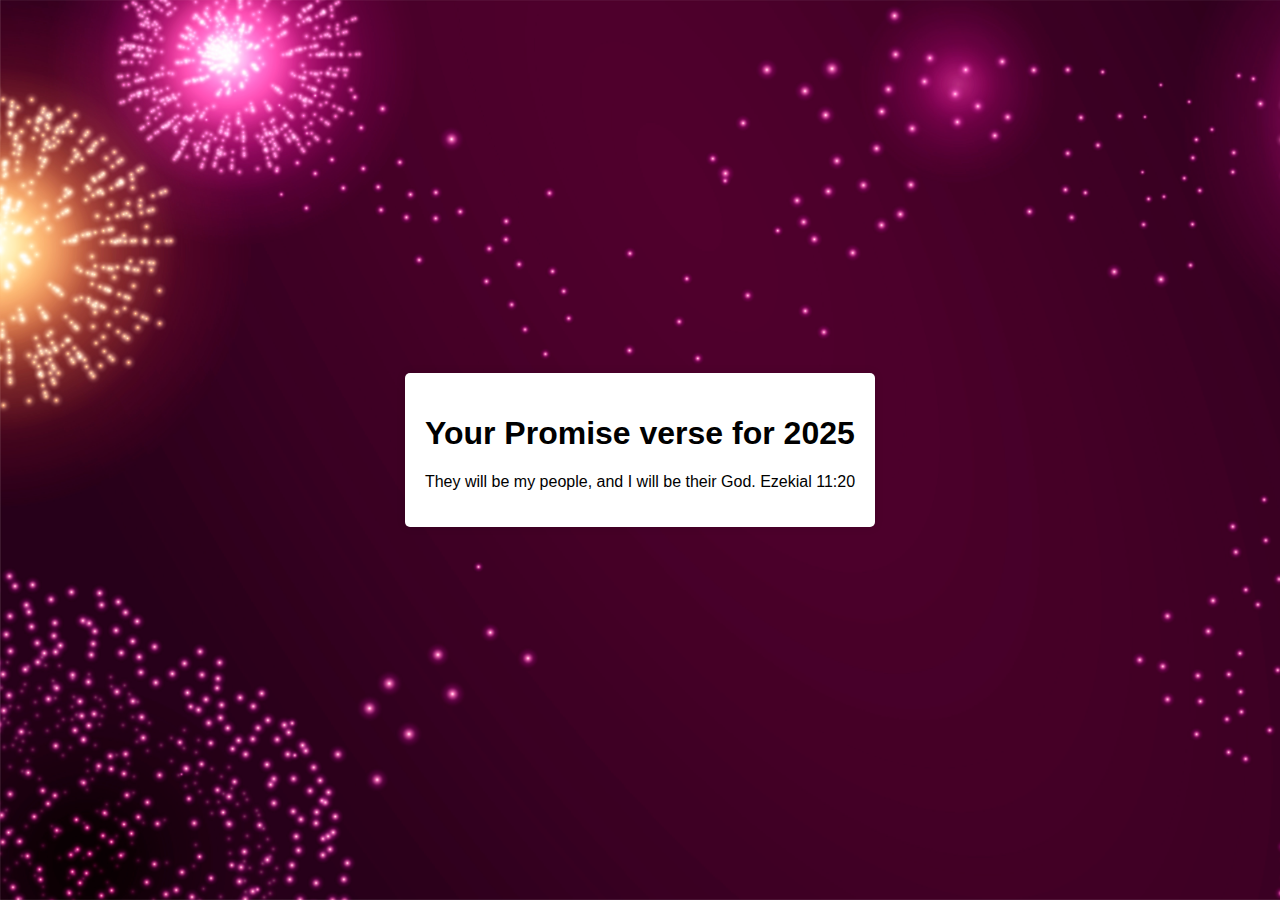
<file: english.html>
<!DOCTYPE html>
<html lang="en">
<head>
    <meta charset="UTF-8">
    <meta name="viewport" content="width=device-width, initial-scale=1.0">
    <title>Random Bible Verse</title>
    <style>
        body {
            font-family: Arial, sans-serif;
            display: flex;
            justify-content: center;
            align-items: center;
            height: 100vh;
            background-image: url("images/wishes%20poster1-01.jpg");
            background-size: cover;
            margin: 0;
        }
        .verse-container {
            background-color: #fff;
            padding: 20px;
            border-radius: 5px;
            box-shadow: 0 0 10px rgba(0, 0, 0, 0.1);
        }
    </style>
</head>
<body>

<div class="verse-container" id="verse-container">
    <h1> Your Promise verse for 2025</h1>
    <p id="verse"></p>
</div>

<script>
    const verses = [
        "I will break the yoke off their necks and will tear off their bonds; Jeremiah 30:8",
        "So do not be afraid,… do not be dismayed,...‘I will surely save you out of a distant place, your descendants from the land of their exile. Jeremiah 30:10",
        "I am with you and will save you,’ Jeremiah 30:11",
        "But I will restore you to health and heal your wounds,’ Jeremiah 30:17",
        "I will restore the fortunes of Jacob’s tents and have compassion on his dwellings; Jeremiah 30:18",
        "I will add to their numbers, and they will not be decreased; will bring them honor, and they will not be disdained. Jeremiah 30:19",
        "So you will be my people, and I will be your God.’” Jeremiah 30:22",
        "I will be the God of all the families of Israel, and they will be my people.” Jeremiah 31:1",
        "I have loved you with an everlasting love; I have drawn you with unfailing kindness. Jeremiah 31:3",
        "I will build you up again, Jeremiah 31:4",
        "I will lead them beside streams of water on a level path where they will not stumble, because I am Israel’s father, Jeremiah 31:9",
        "...will watch over his flock like a shepherd.’ Jeremiah 31:10",
        "They will be like a well-watered garden, and they will sorrow no more. Jeremiah 31:12",
        "I will turn their mourning into gladness; I will give them comfort and joy instead of sorrow. Jeremiah 31:13",
        "I will satisfy the priests with abundance, and my people will be filled with my bounty,” Jeremiah 31:14",
        "Restrain your voice from weeping and your eyes from tears, for your work will be rewarded,” Jeremiah 31:16",
        "...I have great compassion for him,” Jeremiah 31:20",
        "I will refresh the weary and satisfy the faint.” Jeremiah 31:25",
        "I will put my law in their minds and write it on their hearts. I will be their God, and they will be my people. Jeremiah 31:33",
        "they will all know me, from the least of them to the greatest,” Jeremiah 31:34",
        "Nothing is too hard for you. Jeremiah 32:17",
        "I am the Lord, the God of all mankind. Is anything too hard for me? Jeremiah 32:27",
        "I will make an everlasting covenant with them: I will never stop doing good to them, Jeremiah 32:40",
        "I will inspire them to fear me, so that they will never turn away from me. Jeremiah 32:40",
        "I will rejoice in doing them good Jeremiah 32:41",
        "I will give them all the prosperity I have promised them. Jeremiah 32:42",
        "Call to me and I will answer you and tell you great and unsearchable things you do not know.’ Jeremiah 33:3",
        "Nevertheless, I will bring health and healing to it; I will heal my people and will let them enjoy abundant peace and security. Jeremiah 33:6",
        "For I will restore their fortunes and have compassion on them.’” Jeremiah 33:26",
        "I will save you; Jeremiah 39:18",
        "I will build you up...I will plant you… Jeremiah 42:10",
        "Do not be afraid, for I am with you,” Jeremiah 46:28",
        "Because of the Lord’s great love we are not consumed, for his compassions never fail. Lamentations 3:22",
        "I will give them an undivided heart and put a new spirit in them; Ezekial 11:19",
        "I will...give them a heart of flesh. Ezekial 11:20",
        "They will be my people, and I will be their God. Ezekial 11:20",
        "I will establish an everlasting covenant with you. Ezekial 16:60",
        "I will be proved holy through you in the sight of the nations. Ezekial 20:41",
        "I am concerned for you and will look on you with favor; Ezekial 36:9",
        "...will make you prosper more than before Ezekial 36:11",
        "I will give you a new heart and put a new spirit in you; I will remove from you your heart of stone and give you a heart of flesh. Ezekial 36:26",
        "I will put my Spirit in you and move you to follow my decrees and be careful to keep my laws. Ezekial 36:27",
        "Then you will live in the land I gave your ancestors; Ezekial 36:28",
        "you will be my people, and I will be your God. Ezekial 36:28",
        "I will make a covenant of peace with them; it will be an everlasting covenant. Ezekial 37:26",
        "I will establish them and increase their numbers, and I will put my sanctuary among them forever. Ezekial 37:26",
        "My dwelling place will be with them; Ezekial 37:27",
        "As soon as you began to pray, a word went out,….for you are highly esteemed. Daniel 9:23",
        "Do not be afraid,...your words were heard, Daniel 10:12",
        "Do not be afraid, you who are highly esteemed,” “Peace! Be strong now; be strong.” Daniel 10:19",
        "I will betroth you in righteousness and justice, Hosea 2:19",
        "I will...give them a heart of flesh. Hosea 14:4",
        "You will have plenty to eat, until you are full, and you will praise the name of the Lord your God, who has worked wonders for you; Joel 2:26",
        "never again will my people be shamed. Joel 2:27",
        "Then the Lord God Almighty will be with you, just as you say he is. Amos 5:14",
        "I will bring my people Israel back from exile. Amos 9:14",
        "I will plant Israel in their own land, Amos 9:15",
        "the Lord will redeem you out of the hand of your enemies. Micah 4:10",
        "Though I have fallen, I will rise. Though I sit in darkness, the Lord will be my light. Micah 7:8",
        "The Lord is good, a refuge in times of trouble. He cares for those who trust in him, Nahum 1:7",
        "I have afflicted you,… I will afflict you no more. Nahum 1:12",
        "yet I will rejoice in the Lord, I will be joyful in God my Savior. Habakkuk 3:18",
        "he makes my feet like the feet of a deer, he enables me to tread on the heights. Habakkuk 3:19",
        "The Lord, the King of Israel, is with you; never again will you fear any harm. Zephaniah 3:15",
        "Do not fear, Zion; do not let your hands hang limp. Zephaniah 3:16",
        "The Lord your God is with you, the Mighty Warrior who saves. He will take great delight in you; Zephaniah 3:17",
        "He will take great delight in you; in his love he will no longer rebuke you, Zephaniah 3:17",
        "I will give you honor and praise among all the peoples of the earth Zephaniah 3:20",
        "From this day on I will bless you.’” Haggai 2:19",
        "I will take you, my servant … and I will make you like my signet ring, Haggai 2:23",
        "whoever touches you touches the apple of his eye Zechariah 2:8",
        "Shout and be glad, Daughter Zion. For I am coming, and I will live among you,” Zechariah 2:10",
        "Do not be afraid, but let your hands be strong.” Zechariah 8:13",
        "I will restore twice as much to you. Zechariah 9:12",
        "He gives showers of rain to all people, Zechariah 10:1",
        "I will strengthen them in the Lord and in his name they will live securely,” Zechariah 10:12",
        "You will go out and frolic like well-fed calves. Malachi 4:2",
        "Then you will trample on the wicked; they will be ashes under the soles of your feet Malachi 4:3",
        "They will be mine,” “In the day when I make up my treasured possession. Malachi 3:17"
    ];

    window.onload = function() {
        const verseContainer = document.getElementById('verse');
        const randomVerse = verses[Math.floor(Math.random() * verses.length)];
        verseContainer.textContent = randomVerse;
    };
</script>

</body>
</html>
</file>
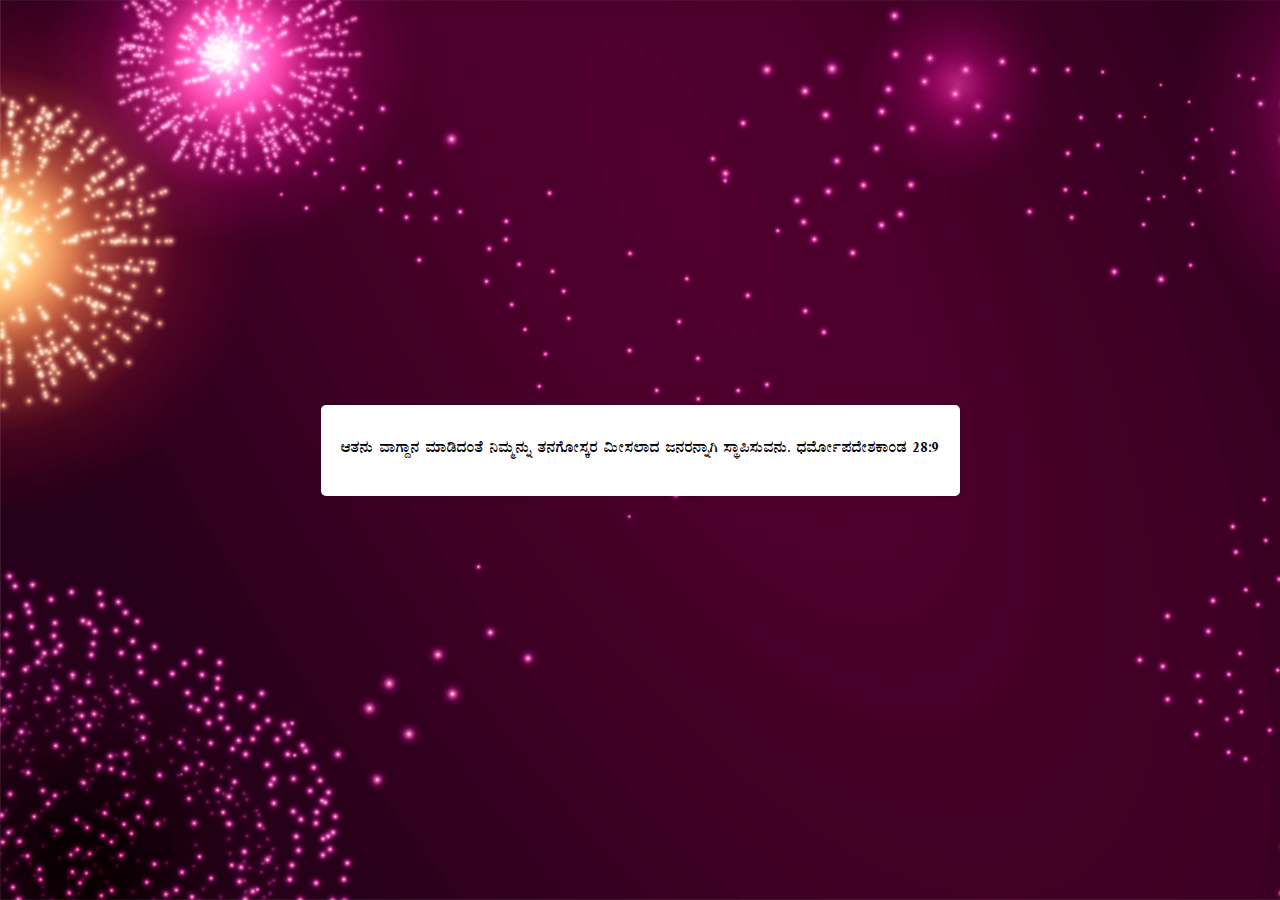
<file: kannada.html>
<!DOCTYPE html>
<html lang="en">
<head>
    <meta charset="UTF-8">
    <meta name="viewport" content="width=device-width, initial-scale=1.0">
    <link rel="stylesheet" href="style.css">
    <title>Random Bible Verse</title>
    <style>
        body {
            font-family: NudiBold, sans-serif;
            display: flex;
            justify-content: center;
            align-items: center;
            height: 100vh;
            background-image: url("images/wishes%20poster1-01.jpg");
            background-size: cover;
            margin: 0;
        }
        .verse-container {
            background-color: #fff;
            padding: 20px;
            border-radius: 5px;
            box-shadow: 0 0 10px rgba(0, 0, 0, 0.1);
        }
    </style>
</head>
<body>

<div class="verse-container" id="verse-container">
    <p id="verse"></p>
</div>

<script>
    const verses = [
        "£Á£ÀÄ ¤£Àß£ÀÄß zÉÆqÀØ d£ÁAUÀªÁUÀÄªÀAvÉªÀiÁr D²ÃªÀð¢¹ ¤£Àß ºÉ¸ÀgÀ£ÀÄß ¥ÀæSÁåwUÉ vÀgÀÄªÉ£ÀÄ. 	D¢PÁAqÀ 12:2",	
"¤Ã£ÀÄ D²ÃªÁðzÀ¤¢üAiÀiÁUÀÄ«. 	D¢PÁAqÀ 12:2",	
"¤£Àß£ÀÄß ºÀgÀ¸ÀÄªÀªÀgÀ£ÀÄß ºÀgÀ¸ÀÄªÉ£ÀÄ; ..... 	D¢PÁAqÀ 12:3	",
"¤£Àß ªÀÄÆ®PÀ ¨sÀÆ¯ÉÆÃPÀzÀ J¯Áè PÀÄ®zÀªÀjUÀÆ D²ÃªÁðzÀªÀÅAmÁUÀÄªÀzÀÄ. 	D¢PÁAqÀ 12:3 	",
"£Á£ÀÄ F zÉÃ±ÀªÀ£ÀÄß ¤£Àß ¸ÀAvÁ£ÀPÉÌ PÉÆqÀÄªÉ£ÀÄ ....... 	D¢PÁAqÀ 12:7	",
"¤Ã£ÀÄ £ÉÆÃqÀÄªÀ F zÉÃ±ÀªÀ£Éß¯Áè ¤£ÀUÀÆ ¤£Àß ¸ÀAvÀwUÀÆ ±Á±ÀévÀªÁV PÉÆqÀÄªÉ£ÀÄ. 	D¢PÁAqÀ 13:15	",
"¤£Àß ¸ÀAvÁ£ÀzÀªÀgÀ£ÀÄß ¨sÀÆ«ÄAiÀÄ zsÀÆ½£ÀµÀÄÖ C¸ÀARåªÁV ªÀiÁqÀÄªÉ£ÀÄ. 	D¢PÁAqÀ 13:16	",
"¨sÀAiÀÄ¥ÀqÀ¨ÉÃqÀ, £Á£ÀÄ ¤£ÀUÉ UÀÄgÁtÂAiÀiÁVzÉÝÃ£É; ¤£ÀUÉÆÃ¸ÀÌgÀ CvÀå¢üPÀ §ºÀÄªÀiÁ£ÀªÀÅ ElÖzÉ ..... 	D¢PÁAqÀ 15:1",	
"¤£ÀUÉ §ºÀÄ ¸ÀAvÁ£ÀªÁUÀ ªÀiÁqÀÄªÉ£ÀÄ; 	D¢PÁAqÀ 16:10	",
"CvÀå¢üPÀªÁzÀ ¸ÀAvÀwAiÀÄ£ÀÄß PÉÆqÀÄªÉ£ÀÄ. 	D¢PÁAqÀ 17:2	",
"£Á£ÀÄ ¤£Àß£ÀÄß D²ÃªÀð¢¸ÉÃ D²ÃªÀð¢¸ÀÄªÉ£ÀÄ. 	D¢PÁAqÀ 22:16	",
"¤£Àß ¸ÀAvÀwAiÀÄ£ÀÄß ºÉaÑ¸ÉÃ ºÉaÑ¸ÀÄªÉ£ÀÄ; 	C¢PÁAqÀ 22:17	",
"¨sÀÆ«ÄAiÀÄ J¯Áè d£ÁAUÀUÀ½UÀÆ ¤£Àß ¸ÀAvÀwAiÀÄ ªÀÄÆ®PÀ D²ÃªÁðzÀªÀÅAmÁUÀÄªÀzÀÄ. 	D¢PÁAqÀ 22:18	",
"£Á£ÀÄ ¤£Àß §½AiÀÄ°èzÀÄÝ ¤£Àß£ÀÄß C©üªÀÈzÀ¢ü¥Àr¹ ¤£ÀUÀÆ ¤£Àß ¸ÀAvÀwAiÀÄªÀjUÀÆ F ¥ÀæzÉÃ±ÀUÀ¼À£Éß¯Áè PÉÆqÀÄªÉ£ÀÄ. 	D¢PÁAqÀ 26:3",	
"¤£Àß ¸ÀAvÀwAiÀÄªÀgÀ£ÀÄß DPÁ±ÀzÀ°ègÀÄªÀ £ÀPÀvÀæUÀ¼ÀµÁÖV ªÀiÁr CªÀjUÉ F ¥ÀæzÉÃ±ÀUÀ¼À£Éß¯Áè PÉÆqÀÄªÉ£ÀÄ. 	D¢PÁAqÀ 26:5	",
"¨sÀÆ«ÄAiÀÄ J¯Áè d£ÁAUÀUÀ½UÀÆ ¤£Àß ¸ÀAvÀwAiÀÄ ªÀÄÆ®PÀ D²ÃªÁðzÀªÀÅAmÁUÀÄªÀzÀÄ. 	D¢PÁAqÀ 26:5	",
"¤Ã£ÀÄ ¨sÀAiÀÄ¥ÀqÀ¨ÉÃqÀ; £Á£ÀÄ ¤£Àß §½AiÀÄ°èzÉÝÃ£É; ........... ¤£Àß£ÀÄß D²ÃªÀð¢¹ ¤£Àß ¸ÀAvÀwAiÀÄ£ÀÄß ºÉaÑ¸ÀÄªÉ£ÀÄ. 	D¢PÁAqÀ 26:24	",
"ÉÃªÀgÀÄ ¤£ÀUÉ DPÁ±ÀzÀ ªÀÄAd£ÀÆß ¸ÁgÀªÀÅ¼Àî ¨sÀÆ«ÄAiÀÄ£ÀÆß PÉÆlÄÖ zÀªÀ¸ÀzsÁ£ÀåUÀ¼À£ÀÆß zÁæPÁëgÀ¸ÀªÀ£ÀÆß ºÉÃgÀ¼ÀªÁV C£ÀÄUÀæ»¸À°. 	D¢PÁAqÀ 27:28	",
"ÁgÀªÀÅ¼Àî ¨sÀÆ«ÄAiÀÄÆ ªÉÄÃ°¤AzÀ ©Ã¼ÀÄªÀ DPÁ±ÀzÀ ªÀÄAdÆ EgÀÄªÀ ¸ÀÜ¼ÀzÀ°è ¤£Àß ¤ªÁ¸À«gÀÄªÀzÀÄ. 	D¢PÁAqÀ 27:39	",
"¤£Àß ¸ÀAvÀwAiÀÄÄ ¨sÀÆ«ÄAiÀÄ zsÀÆ½£ÀAvÉ C¸ÀARåªÁUÀÄªÀzÀÄ; 	D¢PÁAqÀ 28:14	",
"¤Ã£ÀÄ ¥ÀÆªÀð¥À²ÑªÀÄzÀQëuÉÆÃvÀÛgÀ ¢PÀÄÌUÀ½UÉ ºÀgÀrPÉÆ¼ÀÄî«. 	D¢PÁAqÀ 28:14	",
"¤£Àß ªÀÄÆ®PÀªÀÇ ¤£Àß ¸ÀAvÀwAiÀÄ ªÀÄÆ®PÀªÀÇ ¨sÀÆ«ÄAiÀÄ J¯Áè PÀÄ®zÀªÀjUÀÆ D²ÃªÁðzÀªÀÅAmÁUÀÄªÀzÀÄ.	 D¢PÁAqÀ 28:14 ",	
"£Á£ÀÄ ¤£Àß ¸ÀAUÀqÀ EzÀÄÝ ¤Ã£ÀÄ ºÉÆÃUÀÄªÀ J¯Áè ¸ÀÜ¼ÀUÀ¼À°è ¤£Àß£ÀÄß PÁ¥Ár wjV F zÉÃ±ÀPÉÌ §gÀªÀiÁqÀÄvÉÛÃ£É. 	D¢PÁAqÀ 28:15	",
"£Á£ÀÄ ¤£ÀUÉ ºÉÃ½zÀÝ£Éß¯Áè £ÉgÀªÉÃj¹zÀ ºÉÆgÀvÀÄ ©qÀÄªÀ¢®è... 	D¢PÁAqÀ 28:15	",
"zÉÃªÀgÀÄ £À£ÀVzÀÝ CªÀªÀiÁ£ÀªÀ£ÀÄß ¥ÀjºÀj¹zÁÝ£É. 	D¢PÁAqÀ 30:23	",
"£Á£ÀÄ ¤£ÉÆßA¢UÉ EgÀÄªÉ£ÀÄ. 	D¢PÁAqÀ 31:3	",
"£Á£ÀÄ ¸ÀªÀð±ÀPÀÛ£ÁzÀ zÉÃªÀgÀÄ. ¤Ã£ÀÄ §ºÀÄ ¸ÀAvÁ£ÀªÀÅ¼ÀîªÀ£ÁV ºÉZÀÄÑ. 	D¢PÁAqÀ 35:11	",
"¤¤ßAzÀ d£ÁAUÀªÀÅAmÁUÀÄªÀzÀÄ; C£ÉÃPÀ d£ÁAUÀUÀ¼ÀÆ CgÀ¸ÀgÀÆ ¤¤ßAzÀ ºÀÄlÄÖªÀgÀÄ.	 D¢PÁAqÀ 35:11	",
"zÉÃªÀgÀ zÀAiÉÄ ¤£Àß ªÉÄÃ°gÀ°. 	D¢PÁAqÀ 43:29	",
"¤¤ßAzÀ ªÀÄºÁd£ÁAUÀªÀÅAmÁUÀÄªÀAvÉ ªÀiÁqÀÄªÉ£ÀÄ. 	D¢PÁAqÀ 46:3	",
"¤£Àß PÉÊ ¤£Àß ±ÀvÀÄæUÀ¼À PÀÄwÛUÉAiÀÄ ªÉÄÃ°gÀÄªÀzÀÄ; 	D¢PÁAqÀ 49:8	",
"sÀAiÀÄ¥ÀqÀ¨ÉÃrj; £Á£ÀÄ ¤ªÀÄä£ÀÆß  ¤ªÀÄUÉ ¸ÉÃjzÀªÀgÉ®ègÀ£ÀÆß ¥ÉÆÃ¶¸ÀÄªÉ£ÀÄ. 	D¢PÁAqÀ 50:21	",
"£Á£ÉÃ ¤£Àß ¸ÀAUÀqÀ EgÀÄªÉ£ÀÄ. 	«ªÉÆÃZÀ£ÀPÁAqÀ 3:12	",
"£Á£ÀÄ ¤£Àß ¨Á¬ÄUÉ ¸ÀºÁAiÀÄªÁVzÀÄÝ ¤Ã£ÀÄ ªÀiÁvÁqÀ¨ÉÃPÁzÀzÀÝ£ÀÄß ¨ÉÆÃ¢ü¸ÀÄªÉ£ÀÄ 	«ªÉÆÃZÀ£ÀPÁAqÀ 4:12	",
"¤ÃªÀÅ CAd¨ÉÃrj; ¸ÀÄªÀÄä£É ¤AvÀÄPÉÆArzÀÄÝ AiÉÄºÉÆÃªÀ£ÀÄ F ºÉÆvÀÄÛ ¤ªÀÄä£ÀÄß gÀQë¸ÀÄªÀ jÃwAiÀÄ£ÀÄß £ÉÆÃrj. 	«ªÉÆÃZÀ£ÀPÁAqÀ 14:13	",
"AiÉÄºÉÆÃªÀ£ÉÃ ¤ªÀÄUÁV AiÀÄÄzÀÞªÀiÁqÀÄªÀ£ÀÄ; ¤ÃªÀAvÀÆ ¸ÀÄªÀÄä£ÉÃ Ejæ. 	«ªÉÆÃZÀ£ÀPÁAqÀ 14:14	",
"£Á£ÀÄ LUÀÄ¥ÀÛöåjUÉ GAlÄªÀiÁrzÀ ªÁå¢üUÀ¼À°è MAzÀ£ÀÆß ¤ªÀÄUÉ §gÀUÉÆr¸ÀÄªÀ¢®è. 	«ªÉÆÃZÀ£ÀPÁAqÀ 15:26 	",
"AiÉÄºÉÆÃªÀ£ÉA§ £Á£ÉÃ ¤ªÀÄUÉ DgÉÆÃUÀåzÁAiÀÄPÀ£ÀÄ. 	«ªÉÆÃZÀ£ÀPÁAqÀ 15:26	",
"¤ÃªÀÅ J¯Áè d£ÁAUÀUÀ¼À°è £À£ÀUÉ ¸ÀéQÃAiÀÄ d£ÀgÁUÀÄ«j; 	«ªÉÆÃZÀ£ÀPÁAqÀ 19:5	",
"¤ÃªÀÅ £À£ÀUÉ AiÀiÁdPÀ gÁdåªÀÇ ¥Àj±ÀÄzÀÞ d£ÀªÀÇ DVgÀÄ«j. 	«ªÉÆÃZÀ£ÀPÁAqÀ 19:6 	",
"£À£Àß ºÉ¸ÀgÀ£ÀÄß ¤ªÀÄä £É£À¦UÉ §gÀªÀiÁqÀÄªÀ J¯Áè ¸ÀÜ¼ÀUÀ¼À°èAiÀÄÆ ¤ªÀÄä §½UÉ §AzÀÄ ¤ªÀÄä£ÀÄß D²ÃªÀð¢¸ÀÄªÉ£ÀÄ. 	«ªÉÆÃZÀ£ÀPÁAqÀ 20:24	",
"£Á£ÀÄ ¤ªÀÄä ±ÀvÀÄæUÀ½UÉ ±ÀvÀÄæªÁVAiÀÄÆ ¤ªÀÄä£ÀÄß ¦Ãr¸ÀÄªÀªÀgÀ£ÀÄß ¦Ãr¸ÀÄªÀªÀ£ÁVAiÀÄÆ EgÀÄªÉ£ÀÄ. 	«ªÉÆÃZÀ£ÀPÁAqÀ 23:22 ",	
"DvÀ£ÀÄ ¤ªÀÄä C£Àß¥Á£ÀUÀ¼À£ÀÄß D²ÃªÀð¢¸ÀÄªÀ£ÀÄ. 	«ªÉÆÃZÀ£ÀPÁAqÀ 23:25	",
"¤ªÉÆä¼ÀUÉ AiÀiÁªÀ ªÁå¢üAiÀÄÆ GAmÁUÀzÀAvÉ ªÀiÁqÀÄªÉ£ÀÄ; 	«ªÉÆÃZÀ£ÀPÁAqÀ 23:25	",
"¤ªÀÄUÉ ¸ÀA¥ÀÆtðªÁzÀ DAiÀÄÄ¸Àì£ÀÄß PÉÆqÀÄªÉ£ÀÄ. 	«ªÉÆÃZÀ£ÀPÁAqÀ 23:26	",
"¤ªÀÄä£ÀÄß «gÉÆÃ¢ü¸ÀÄªÀªÀgÀ£ÀÄß NrºÉÆÃUÀÄªÀAvÉ ªÀiÁqÀÄªÉ£ÀÄ. 	«ªÉÆÃZÀ£ÀPÁAqÀ 23:27	",
"£À£Àß zÀÆvÀ£ÀÄ ¤£Àß ªÀÄÄAzÀÄUÀqÉAiÀÄ°è £ÀqÉAiÀÄÄªÀ£ÀÄ. 	«ªÉÆÃZÀ£ÀPÁAqÀ 32:34	",
"¤£Àß ºÉ¸ÀgÀ£ÀÄß UÉÆvÀÄÛªÀiÁrzÉÝÃ£É........ 	«ªÉÆÃZÀ£ÀPÁAqÀ 33:12	",
"£Á£ÉÃ ¤ªÀÄä eÉÆvÉAiÀÄ°è §AzÀÄ ¤ªÀÄUÉ «±ÁæAwAiÀÄ£ÀÄß GAlÄªÀiÁqÀÄªÉ£ÀÄ. 	«ªÉÆÃZÀ£ÀPÁAqÀ 33:14	",
"¤£ÀUÉ £À£Àß C£ÀÄUÀæºÀ zÉÆgÀQzÀÝjAzÀ®Æ £Á£ÀÄ ¤£Àß ºÉ¸ÀgÀ£ÀÄß UÉÆvÀÄÛªÀiÁrzÀÝjAzÀ®Æ ¤£ÀUÉÆÃ¸ÀÌgÀ F PÁAiÀÄðªÀ£ÀÄß ªÀiÁqÀÄªÉ£ÀÄ. 	«ªÉÆÃZÀ£ÀPÁAqÀ 33:17	",
"J°èAiÀÄÆ AiÀiÁªÀ d£ÁAUÀzÀ°èAiÀiÁzÀgÀÆ £ÀqÉAiÀÄzÀAxÀ ªÀÄºÀvÁÌAiÀÄðUÀ¼À£ÀÄß ¤£Àß d£ÀgÉ®ègÀÄ £ÉÆÃqÀÄªÀAvÉ £ÀqÉ¸ÀÄªÉ£ÀÄ. 	«ªÉÆÃZÀ£ÀPÁAqÀ 34:10	",
"¤ªÀÄä ¸ÀÄvÀÛ ªÀÄÄvÀÛ°gÀÄªÀ J¯Áè d£ÀgÀÆ AiÉÄºÉÆÃªÀ£ÀÄ ªÀiÁqÀÄªÀ ªÀÄºÀvÁÌAiÀÄðªÀ£ÀÄß £ÉÆÃqÀÄªÀgÀÄ. 	«ªÉÆÃZÀ£ÀPÁAqÀ 34:10	",
"£Á£ÀÄ ¤ªÀÄä «µÀAiÀÄzÀ°è ªÀiÁqÀ¨ÉÃPÉA¢gÀÄªÀzÀÄ ¨sÀAiÀÄAPÀgÀªÁzÀzÀÄÝ. 	«ªÉÆÃZÀ£ÀPÁAqÀ 34:10	",
"¤ªÀÄä zÉÃ±ÀªÀ£ÀÄß «¸ÀÛj¸ÀÄªÉ£ÀÄ. 	«ªÉÆÃZÀ£ÀPÁAqÀ 34:24	",
"¤ÃªÀÅ ....... ¤¨sÀðAiÀÄªÁV ªÁ¸ÀªÁVgÀÄ«j; 	AiÀiÁdPÀPÁAqÀ 25:18	",
"¤ÃªÀÅ ¸ÀªÀÄÈ¢ÞAiÀiÁV Hl ªÀiÁqÀÄ«j. ¤ªÀÄä zÉÃ±ÀzÀ°è ¤¨sÀðAiÀÄªÁV ªÁ¸À ªÀiÁqÀÄ«j; 	AiÀiÁdPÀPÁAqÀ 26:5	",
"¤ªÀÄä zÉÃ±ÀzÀ°è ¤ªÀÄUÉ ¸ÀÄPÉëÃªÀÄªÀ£ÀÄß C£ÀÄUÀæ»¸ÀÄªÉ£ÀÄ; 	AiÀiÁdPÀPÁAqÀ 26:6	",
"¤ÃªÀÅ ¤ªÀÄä ªÉÊjUÀ¼À£ÀÄß Nr¸ÀÄ«j, CªÀgÀ£ÀÄß PÀwÛ¬ÄAzÀ ¸ÀAºÀj¸ÀÄ«j; 	AiÀiÁdPÀPÁAqÀ 26:7	",
"£Á£ÀÄ ¤ªÀÄä ªÉÄÃ¯É PÀmÁPÀë«lÄÖ §ºÀÄ¸ÀAvÁ£ÀªÀ£ÀÄß PÉÆlÄÖ ºÉaÑ¹ ¤ªÀÄUÉ ªÀiÁrzÀ ªÁUÁÝ£ÀªÀ£ÀÄß £ÉgÀªÉÃj¸ÀÄªÉ£ÀÄ. 	AiÀiÁdPÀPÁAqÀ 26:9	",
"£Á£ÀÄ ¤ªÀÄä £ÀqÀÄªÉ ¤ªÁ¸ÀªÀiÁqÀÄªÉ£ÀÄ; ¤ªÀÄä£ÀÄß vÀ½î©qÀÄªÀ¢®è; 	AiÀiÁdPÀPÁAqÀ 26:11	",
"¤ªÀÄä £ÀqÀÄªÉ wgÀÄUÁqÀÄvÁÛ ¤ªÀÄUÉ zÉÃªÀgÁVgÀÄªÉ£ÀÄ; ¤ÃªÀÅ £À£ÀUÉ ¥ÀæeÉAiÀiÁVgÀÄ«j. 	AiÀiÁdPÀPÁAqÀ 26:12	",
"£Á£ÉÃ ¤£ÀUÉ ¥Á¯ÁVAiÀÄÆ ¸Áé¸ÀÛöåªÁVAiÀÄÆ EzÉÝÃ£É.	 CgÀtåPÁAqÀ 18:20	",
"PÀ¼ÀªÀ¼À¥ÀqÀ¨ÉÃrj, CªÀjUÉ ¨sÀAiÀÄ¥ÀqÀ¨ÉÃrj. 	zsÀªÉÆÃð¥ÀzÉÃ±ÀPÁAqÀ 1:29	",
"¤ªÀÄä zÉÃªÀgÁzÀ AiÉÄºÉÆÃªÀ£ÀÄ vÁ£ÉÃ ¤ªÀÄä PÀqÉAiÀÄªÀ£ÁV AiÀÄÄzÀÞªÀiÁqÀÄªÀ£ÀÄ. 	zsÀªÉÆÃð¥ÀzÉÃ±ÀPÁAqÀ 3:22	",
"¤ÃªÀÅ ¸ÀA¥ÀÆtð ºÀÈzÀAiÀÄ¢AzÀ®Æ ªÀÄ£À¹ì¤AzÀ®Æ ¤ªÀÄä zÉÃªÀgÁzÀ  AiÉÄºÉÆÃªÀ£À£ÀÄß ºÀÄqÀÄQzÀgÉ DvÀ£ÀÄ ¤ªÀÄUÉ ¹PÀÄÌªÀ£ÀÄ. 	zsÀªÉÆÃð¥ÀzÉÃ±ÀPÁAqÀ 4:29	",
"¤ªÀÄä zÉÃªÀgÁzÀ AiÉÄºÉÆÃªÀ£ÀÄ PÀ¤PÀgÀªÀÅ¼Àî zÉÃªÀgÁzÀzÀjAzÀ DvÀ£ÀÄ ¤ªÀÄä£ÀÄß C®PÀëöåªÀiÁqÀÄªÀ¢®è, £Á±À£ÀPÉÌ  ©qÀÄªÀ¢®è; 	zsÀªÉÆÃð¥ÀzÉÃ±ÀPÁAqÀ 4:31	",
"¤ÃªÀÅ ¤ªÀÄä zÉÃªÀgÁzÀ AiÉÄºÉÆÃªÀ£À£ÀÄß ¥ÀÆtðºÀÈzÀAiÀÄ¢AzÀ®Æ ¥ÀÆtð¥Áæt¢AzÀ®Æ ¥ÀÆtð±ÀQÛ¬ÄAzÀ®Æ ¦æÃw¸À¨ÉÃPÀÄ. 	zsÀªÉÆÃð¥ÀzÉÃ±ÀPÁAqÀ 6:5	",
"¤ÃªÀÅ J¯Áè d£ÀUÀ½VAvÀ®Æ ºÉZÁÑV zÉÃªÀgÀ C£ÀÄUÀæºÀªÀ£ÀÄß ºÉÆA¢zÀªÀgÁVgÀÄ«. 	zsÀªÉÆÃð¥ÀzÉÃ±ÀPÁAqÀ 7:14	",
"¤ªÀÄä°è AiÀiÁªÀ ªÁå¢üAiÀÄÆ GAmÁUÀzÀAvÉ AiÉÄºÉÆÃªÀ£ÀÄ ªÀiÁqÀÄªÀ£ÀÄ. 	zsÀªÉÆÃð¥ÀzÉÃ±ÀPÁAqÀ 7:15	",
"¤ªÀÄä zÉÃªÀgÁzÀ AiÉÄºÉÆÃªÀ£ÀÄ ¤ªÀÄä ªÀÄzsÀåzÀ°èzÁÝ£É; DvÀ£ÀÄ ¨sÀAiÀÄAPÀgÀ£ÁzÀ ªÀÄºÁ zÉÃªÀgÀÄ. 	zsÀªÉÆÃð¥ÀzÉÃ±ÀPÁAqÀ 7:21	",
"¤ªÀÄä zÉÃªÀgÁzÀ AiÉÄºÉÆÃªÀ£ÀÄ ªÁUÁÝ£À ªÀiÁrzÀAvÉ ¤ªÀÄä£ÀÄß C©üªÀÈ¢Þ¥Àr¸ÀÄªÀ£ÀÄ. ¤ÃªÀÅ C£ÉÃPÀ d£ÀUÀ½UÉ ¸Á® PÉÆqÀÄ«gÉÃ ºÉÆgÀvÀÄ CªÀjAzÀ ¸Á®vÉUÉzÀÄ PÉÆ¼ÀÄîªÀ¢®è; 	zsÀªÉÆÃð¥ÀzÉÃ±ÀPÁAqÀ 15:6	",
"C£ÉÃPÀ d£ÁAUÀUÀ¼À ªÉÄÃ¯É zÉÆgÉvÀ£À ªÀiÁqÀÄ«gÉÃ ºÉÆgÀvÀÄ CªÀgÀÄ ¤ªÀÄä ªÉÄÃ¯É zÉÆgÉvÀ£ÀªÀiÁqÀÄªÀ¢®è. 	zsÀªÉÆÃð¥ÀzÉÃ±ÀPÁAqÀ  15:6	",
"¤ªÀÄä zÉÃªÀgÁzÀ AiÉÄºÉÆÃªÀ£ÀÄ ¤ªÀÄä J¯Áè PÉ®¸ÀUÀ¼À°èAiÀÄÆ ¥ÀæAiÀÄvÀßUÀ¼À°èAiÀÄÆ ¤ªÀÄä£ÀÄß C©üªÀÈ¢Þ ¥Àr¸ÀÄªÀ£ÀÄ. 	zsÀªÉÆÃð¥ÀzÉÃ±ÀPÁAqÀ 15:10	",
"¤ªÀÄä zÉÃªÀgÁzÀ AiÉÄºÉÆÃªÀ£ÀÄ ¤ªÀÄä J¯Áè ¥ÀæAiÀÄvÀßUÀ¼À£ÀÄß ¸À¥sÀ®UÉÆ½¸ÀÄªÀ£ÀÄ. 	zsÀªÉÆÃð¥ÀzÉÃ±ÀPÁAqÀ 15:18	",
"DvÀ£ÀÄ ¨sÀÆ«ÄAiÀÄ ªÉÄÃ°gÀÄªÀ J¯Áè d£ÁAUÀUÀ½VAvÀ®Æ ¤ªÀÄä£ÀÄß G£ÀßvÀ¸ÀÜwUÉ vÀgÀÄªÀ£ÀÄ. 	zsÀªÉÆÃð¥ÀzÉÃ±ÀPÁAqÀ 28:1	",
"¤ªÀÄUÉ HgÀ°èAiÀÄÆ CqÀ«AiÀÄ°èAiÀÄÆ ±ÀÄ¨sÀªÀÅAmÁUÀÄªÀzÀÄ. 	zsÀªÉÆÃð¥ÀzÉÃ±ÀPÁAqÀ 28:3	",
"¤ªÀÄä ¥ÀÄnÖUÀ½UÀÆ PÉÆt«UÀ½UÀÆ ±ÀÄ¨sÀªÀÅAmÁUÀÄªÀzÀÄ. 	zsÀªÉÆÃð¥ÀzÉÃ±ÀPÁAqÀ 28:5	",
"¤ÃªÀÅ PÉ®¸ÀPÉÌ ºÉÆÃUÀÄªÁUÀ®Æ §gÀÄªÁUÀ®Æ ±ÀÄ¨sÀªÀÅAmÁUÀÄªÀzÀÄ. 	zsÀªÉÆÃð¥ÀzÉÃ±ÀPÁAqÀ 28:6	",
"¤ªÀÄä ªÉÄÃ¯É §gÀÄªÀ ±ÀvÀÄæUÀ¼ÀÄ ¤«ÄäAzÀ ¸ÉÆÃvÀÄºÉÆÃUÀÄªÀAvÉ AiÉÄºÉÆÃªÀ£ÀÄ ªÀiÁqÀÄªÀ£ÀÄ.	 zsÀªÉÆÃð¥ÀzÉÃ±ÀPÁAqÀ 28:7 ",	
"¤ªÀÄä PÀtdUÀ¼ÀÄ AiÀiÁªÁUÀ®Æ vÀÄA©gÀÄªÀAvÉÉAiÀÄÆ ¤ªÀÄä ¥ÀæAiÀÄvÀßUÀ¼É¯Áè ¸À¥sÀ®ªÁUÀÄªÀAvÉAiÀÄÆ ¤ªÀÄä zÉÃªÀgÁzÀ AiÉÄºÉÆÃªÀ£ÀÄ ¤ªÀÄUÉ ±ÀÄ¨sÀªÀ£ÀÄß C£ÀÄUÀæ»¸ÀÄªÀ£ÀÄ. 	zsÀªÉÆÃð¥ÀzÉÃ±ÀPÁAqÀ 28:8	",
"DvÀ£ÀÄ ¤ªÀÄUÉ PÉÆqÀÄªÀ zÉÃ±ÀzÀ°è ¤ªÀÄUÉ ±ÀÄ¨sÀªÀ£ÉßÃ GAlÄªÀiÁqÀÄªÀ£ÀÄ. 	zsÀªÉÆÃð¥ÀzÉÃ±ÀPÁAqÀ 28:8	",
"DvÀ£ÀÄ ªÁUÁÝ£À ªÀiÁrzÀAvÉ ¤ªÀÄä£ÀÄß vÀ£ÀUÉÆÃ¸ÀÌgÀ «ÄÃ¸À¯ÁzÀ d£ÀgÀ£ÁßV ¸ÁÜ¦¸ÀÄªÀ£ÀÄ. 	zsÀªÉÆÃð¥ÀzÉÃ±ÀPÁAqÀ 28:9	",
"¨sÀÆ«ÄAiÀÄ°ègÀÄªÀ J¯Áè d£ÀUÀ¼ÀÆ ¤ªÀÄä£ÀÄß AiÉÄºÉÆÃªÀ£À d£ÀgÉAzÀÄ w½zÀÄPÉÆAqÀÄ ¤ªÀÄUÉ ¨sÀAiÀÄ¥ÀqÀÄªÀgÀÄ. 	zsÀªÉÆÃð¥ÀzÉÃ±ÀPÁAqÀ 28:10	",
"AiÉÄºÉÆÃªÀ£ÀÄ ........... ¤ªÀÄUÉ PÉÆqÀÄªÀ zÉÃ±ÀzÀ°è ....... ¤ªÀÄUÉ ¸ÀªÀÄÈ¢ÞAiÀÄ£ÀÄßAlÄªÀiÁqÀÄªÀ£ÀÄ. 	zsÀªÉÆÃð¥ÀzÉÃ±ÀPÁAqÀ 28:11",	
"AiÉÄºÉÆÃªÀ£ÀÄ DPÁ±ÀzÀ°ègÀÄªÀ vÀ£Àß d®¤¢üAiÀÄ£ÀÄß vÉgÉzÀÄ ¤ªÀÄä zÉÃ±ÀzÀ ªÉÄÃ¯É ¨É¼ÉUÉ ¨ÉÃPÁzÀ ºÁUÉ ªÀÄ¼ÉAiÀÄ£ÀÄß ¸ÀÄj¹ ¤ªÀÄä J¯Áè ªÀåªÀ¸ÁAiÀÄªÀ£ÀÆß ¸À¥sÀ®ªÀiÁqÀÄªÀ£ÀÄ. 	zsÀªÉÆÃð¥ÀzÉÃ±ÀPÁAqÀ 28:12	",
"¤ÃªÀÅ C£ÉÃPÀ d£ÀUÀ½UÉ ¸Á® PÉÆqÀÄ«gÉÃ ºÉÆgÀvÀÄ ¸Á®vÉUÉzÀÄPÉÆ¼ÀÄîªÀ¢®è. 	zsÀªÉÆÃð¥ÀzÉÃ±ÀPÁAqÀ 28:13	",
"DvÀ£ÀÄ EvÀgÀjUÉ ¤ªÀÄä£ÀÄß C¢üÃ£ÀªÀiÁqÀzÉ J®èjUÀÆ ²gÀ¸Àì£ÁßUÉAiÉÄÃ ªÀiÁqÀÄªÀ£ÀÄ; ¤ÃªÀÅ J®èjVAvÀ®Æ ªÉÄÃ®tªÀgÁVgÀÄ«gÉÃ ºÉÆgÀvÀÄ PÉ¼ÀUÀtªÀgÁVgÀÄªÀ¢®è. 	zsÀªÉÆÃð¥ÀzÉÃ±ÀPÁAqÀ 28:14",
"¤ªÀÄä zÉÃªÀgÁzÀ AiÉÄºÉÆÃªÀ£ÀÄ ...... ¤ªÀÄä J¯Áè ¥ÀæAiÀÄvÀßUÀ¼À£ÀÄß ¸À¥sÀ®¥Àr¹ ¤ªÀÄUÉ ªÉÄÃ®£ÀÄßAlÄªÀiÁqÀÄªÀ£ÀÄ. 	zsÀªÉÆÃð¥ÀzÉÃ±ÀPÁAqÀ 30:9	",
"¤ªÀÄä zÉÃªÀgÁzÀ AiÀÄºÉÆÃªÀ£ÀÄ vÁ£ÉÃ ¤ªÀÄä ¸ÉÃ£Á£ÁAiÀÄPÀ£ÁV ........ ºÉÆÃUÀÄªÀ£ÀÄ. 	zsÀªÉÆÃð¥ÀzÉÃ±ÀPÁAqÀ 31:3	",
"¤ÃªÀÅ ±ÀÆgÀgÁV zsÉÊAiÀÄð¢A¢jæ; CªÀjUÉ CAd¨ÉÃrj, PÀ¼ÀªÀ¼À¥ÀqÀ¨ÉÃrj. ....... DvÀ£ÀÄ ¤ªÀÄä£ÀÄß PÉÊ©qÀÄªÀ¢®è, C¥ÀdAiÀÄPÉÌ UÀÄj¥Àr¸ÀÄªÀzÉÃ E®è. 	zsÀªÉÆÃð¥ÀzÉÃ±ÀPÁAqÀ 31:6	",
"AiÉÄºÉÆÃªÀ£ÀÄ vÁ£ÉÃ ¤£Àß ªÀÄÄAzÀÄUÀqÉ ºÉÆÃUÀÄªÀ£ÀÄ; DvÀ£ÉÃ ¤£Àß ¸ÀAUÀqÀ EgÀÄªÀ£ÀÄ; ¤£Àß£ÀÄß C¥ÀdAiÀÄPÉÌ UÀÄj¥Àr¸ÀÄªÀzÉÃ E®è, PÉÊ©qÀÄªÀ¢®è; CAd¨ÉÃqÀ, zsÉÊAiÀÄð¢A¢gÀÄ. 	zsÀªÉÆÃð¥ÀzÉÃ±ÀPÁAqÀ 31:8	",
"±ÀÆgÀ£ÁV zsÉÊAiÀÄð¢A¢gÀÄ; £Á£ÉÃ ¤£Àß ¸ÀAUÀqÀ EgÀÄªÉ£ÀÄ. 	zsÀªÉÆÃð¥ÀzÉÃ±ÀPÁAqÀ 31:23	",
"D¢¬ÄAzÀ®Æ zÉÃªÀgÉÃ ¤ªÀÄUÉ ¤ªÁ¸À ¸ÁÜ£ÀªÁVzÁÝ£À¯Áè; ¸ÀzÁzÉÃªÀgÀ ºÀ¸ÀÛªÉÃ ¤ªÀÄUÉ DzsÁgÀ. 	zsÀªÉÆÃð¥ÀzÉÃ±ÀPÁAqÀ 33:27	",
"DvÀ£ÉÃ ¤ªÀÄä£ÀÄß PÁAiÀÄÄªÀ qÁ®Æ ¤ªÀÄä UËgÀªÀªÀ£ÀÄß PÁ¥ÁqÀÄªÀ PÀwÛAiÀÄÆ DVzÁÝ£É. 	zsÀªÉÆÃð¥ÀzÉÃ±ÀPÁAqÀ 33:29	",
"¤£Àß fÃªÀªÀiÁ£ÀzÀ¯Éè¯Áè M§â£ÀÆ ¤£Àß ªÀÄÄAzÉ ¤®è£ÀÄ; 	AiÉÄºÉÆÃ±ÀÄªÀ 1:5	",
"£Á£ÀÄ ªÉÆÃ±ÉAiÀÄ ¸ÀAUÀqÀ EzÀÝ ºÁUÉ ¤£Àß ¸ÀAUÀqÀ®Æ EgÀÄªÉ£ÀÄ. 	AiÉÄºÉÆÃ±ÀÄªÀ 1:5 	",
"¤£Àß£ÀÄß PÉÊ©qÀÄªÀ¢®è, vÉÆgÉAiÀÄÄªÀ¢®è. ¹ÜgÀavÀÛ£ÁVgÀÄ, zsÉÊAiÀÄð¢A¢gÀÄ.	 AiÉÄºÉÆÃ±ÀÄªÀ 1:6	",
"¤Ã£ÀÄ J°è ºÉÆÃzÀgÀÆ PÀÈvÁxÀð£ÁUÀÄ«. 	AiÉÄºÉÆÃ±ÀÄªÀ 1:7	",
"¤£Àß ªÀiÁUÀðzÀ¯Éè¯Áè ¸À¥sÀ®£ÁUÀÄ«, PÀÈvÁxÀð£ÁUÀÄ«. 	AiÉÄºÉÆÃ±ÀÄªÀ 1:8",	
"¹ÜgÀavÀÛ£ÁVgÀÄ, zsÉÊAiÀÄð¢A¢gÀÄ. CAd¨ÉÃqÀ, PÀ¼ÀªÀ¼ÀUÉÆ¼Àî¨ÉÃqÀ. ¤Ã£ÀÄ ºÉÆÃUÀÄªÀ¯Éè¯Áè ¤£Àß zÉÃªÀgÁzÀ AiÉÄºÉÆÃªÀ£ÀÄ ¤£Àß ¸ÀAUÀqÀ EgÀÄvÁÛ£É. 	AiÉÄºÉÆÃ±ÀÄªÀ 1:9	",
"£Á£ÀÄ EA¢¤AzÀ ¤£Àß£ÀÄß .............. WÀ£À¥Àr¸ÀÄªÉ£ÀÄ. 	AiÉÄºÉÆÃ±ÀÄªÀ 3:7	",
"¥ÀgÁPÀæªÀÄ±Á°AiÉÄÃ, AiÉÄºÉÆÃªÀ£ÀÄ ¤£Àß ¸ÀAUÀqÀ EzÁÝ£É. 	£ÁåAiÀÄ¸ÁÜ¥ÀPÀgÀÄ 6:12	",
"¤Ã£ÀÄ ªÀiÁqÀ¨ÉÃPÁzÀzÀÝ£ÀÄß £Á£ÉÃ w½¸ÀÄvÉÛÃ£É. 	1¸ÁªÀÄÄªÉÃ®£ÀÄ 16:3	",
"¤£ÀUÀÆ ¤£Àß PÀÄlÄA§PÀÆÌ ¤£Àß ¸ÀªÀð¸ÀA¥ÀwÛUÀÆ ±ÀÄ¨sÀªÁUÀ°. 	1¸ÁªÀÄÄªÉÃ®£ÀÄ 25:6	",
"¤Ã£ÀÄ D²ÃªÁðzÀºÉÆAzÀÄ; ¤Ã£ÀÄ .... ªÀÄºÁPÁAiÀÄðUÀ¼À£ÀÄß £Àr¹ ¸À¥sÀ®£ÁUÀÄ«. 	1¸ÁªÀÄÄªÉÃ®£ÀÄ 26:25	",
"¤£Àß D²ÃªÁðzÀ¢AzÀ ¤£Àß ¸ÉÃªÀPÀ£À ªÀÄ£ÉAiÀÄ°è ¤vÀå ¸Ë¨sÁUÀå«gÀ°. 	2¸ÁªÀÄÄªÉÃ®£ÀÄ 7:29	",
"¤£Àß ©£ÀßºÀªÀ£ÀÄß £ÉgÀªÉÃj¹zÉÝÃ£É. 	1CgÀ¸ÀÄUÀ¼ÀÄ 3:12	",
"¤£ÀUÉ eÁÕ£ÀªÀ£ÀÆß «ªÉÃPÀªÀ£ÀÆß C£ÀÄUÀæ»¹zÉÝÃ£É; 	1CgÀ¸ÀÄUÀ¼ÀÄ 3:12	",
"¤Ã£ÀÄ PÉÃ¼ÀzÀAxÀzÀ£ÀÆß ¤£ÀUÉ C£ÀÄUÀæ»¹zÉÝÃ£É. 	1CgÀ¸ÀÄUÀ¼ÀÄ 3:13 	",
"¤£Àß DAiÀÄÄµÀåªÀ£ÀÄß ºÉaÑ¸ÀÄªÉ£ÀÄ. 	1CgÀ¸ÀÄUÀ¼ÀÄ 3:14	",
"¤Ã£ÀÄ £À£ÀUÉ ªÀiÁrzÀ ¥ÁæxÀð£ÉAiÀÄ£ÀÆß «eÁÕ¥À£ÉAiÀÄ£ÀÆß PÉÃ½zÉÝÃ£É. 	1CgÀ¸ÀÄUÀ¼ÀÄ 9:3",	
"£Á£ÀÄ ¤£Àß ¥ÁæxÀð£ÉAiÀÄ£ÀÄß PÉÃ½zÉÝÃ£É; ¤£Àß PÀtÂÚÃgÀ£ÀÄß £ÉÆÃrzÉÝÃ£É; 	2CgÀ¸ÀÄUÀ¼ÀÄ 20:5	",
"¤Ã£ÀÄ ¤£Àß ¸ÉÃªÀPÀ£À ªÀÄ£ÉAiÀÄ£ÀÄß D²ÃªÀð¢¹ CzÀ£ÀÄß ¸ÀzÁ PÁ®ªÀÇ ¤£Àß D±ÀæAiÀÄzÀ°èlÄÖPÉÆ¼Àî¨ÉÃPÉAzÀÄ ªÀÄ£À¸ÀÄìªÀiÁr¢ÝÃ. AiÉÄºÉÆÃªÀ£ÉÃ, ¤Ã£ÀÄ CzÀ£ÀÄß D²ÃªÀð¢¹¢ÝÃ; CzÀÄ ¤vÀåªÀÇ ¸Ë¨sÁUÀå¢A¢gÀÄªÀzÀÄ. 	1¥ÀÆªÀðPÁ®ªÀÈvÁÛAvÀ 17:27	",
"¹ÜgÀavÀÛ£ÁVgÀÄ, zsÉÊAiÀÄð¢A¢gÀÄ; CAd¨ÉÃqÀ, PÀ¼ÀªÀ¼ÀUÉÆ¼Àî¨ÉÃqÀ. 	1¥ÀÆªÀðPÁ®ªÀÈvÁÛAvÀ 22:13	",
"K¼ÀÄ, PÉ®¸ÀPÉÌ PÉÊºÁPÀÄ; AiÉÄºÉÆÃªÀ£ÀÄ ¤£Àß ¸ÀAUÀqÀ EgÀ°. 	1¥ÀÆªÀðPÁ®ªÀÈvÁÛAvÀ 22:16",	
"¹ÜgÀavÀÛ£ÁVgÀÄ, zsÉÊAiÀÄð¢A¢gÀÄ, PÉ®¸ÀPÉÌ PÉÊºÁPÀÄ; CAd¨ÉÃqÀ, PÀ¼ÀªÀ¼ÀUÉÆ¼Àî¨ÉÃqÀ. ... zÉÃªÀgÀÄ ¤£Àß ¸ÀAUÀqÀ EgÀÄvÁÛ£É;........ ¤£Àß£ÀÄß PÉÊ ©qÀÄªÀ¢®è, vÉÆgÉAiÀÄÄªÀ¢®è. 	",	
"£Á£ÀÄ ¤£ÀUÉ WÀ£ÀzsÀ£ÉÊ±ÀéAiÀÄðUÀ¼À£ÀÆß C£ÀÄUÀæ»¸ÀÄvÉÛÃ£É. 	2¥ÀÆªÀðPÁ®ªÀÈvÁÛAvÀ 1:12	",
"zsÉÊAiÀÄð¢AzÀ PÉ®¸ÀªÀiÁrj, AiÉÄºÉÆÃªÀ£ÀÄ ¸ÀdÓ£ÀgÀ ¸ÀºÁAiÀÄPÀ£ÀÄ. 	2¥ÀÆªÀðPÁ®ªÀÈvÁÛAvÀ 19:11	",
"ºÉzÀgÀ¨ÉÃrj, PÀ¼ÀªÀ¼ÀUÉÆ¼Àî¨ÉÃrj. ....... AiÉÄºÉÆÃªÀ£ÀÄ ¤ªÀÄä ¸ÀAUÀqÀ EgÀÄªÀ£ÀÄ. 	2¥ÀÆªÀðPÁ®ªÀÈvÁÛAvÀ 20:17	",
"DvÀ£ÀÄ C¥ÀæªÉÄÃAiÀÄªÀÄºÁPÁAiÀÄðUÀ¼À£ÀÆß C¸ÀARåªÁzÀ CzÀÄãvÀPÀÈvÀåUÀ¼À£ÀÆß ªÀiÁqÀÄvÁÛ£É; 	AiÉÆÃ§£ÀÄ 5:9	",
"¤£Àß ¸ÀAvÁ£ÀªÀÅ zÉÆqÀØzÉAzÀÆ ¤£Àß ¸ÀAvÀwAiÀÄªÀgÀÄ ¨sÀÆ«ÄAiÀÄ ºÀÄ°è£ÀAvÉ [¯ÉPÀÌ«®èzÀªÀgÀÄ] JAzÀÆ £ÀA©gÀÄ«; 	AiÉÆÃ§£ÀÄ 5:25	",
"¤£Àß ªÉÆzÀ®£ÉAiÀÄ ¹ÜwAiÀÄÄ C®àªÁVzÀÝgÀÆ ¤£Àß PÀqÉAiÀÄ ¹ÜwAiÀÄÄ §ºÀ¼À ªÀÈ¢Þ ºÉÆAzÀÄªÀzÀÄ. 	AiÉÆÃ§£ÀÄ 8:7	",
"EUÉÆÃ zÉÃªÀgÀÄ ¤zÉÆÃð¶AiÀÄ£ÀÄß vÀ½î©qÀÄªÀ¢®è, PÉqÀÄPÀgÀ£ÀÄß PÉÊ»rAiÀÄÄªÀ¢®è. 	AiÉÆÃ§£ÀÄ 8:20	",
"DvÀ£ÀÄ E£ÀÄß ªÉÄÃ¯É ¤£Àß ¨ÁAiÀÄ£ÀÄß £ÀUÉ¬ÄAzÀ®Æ vÀÄnUÀ¼À£ÀÄß GvÁìºÀzsÀé¤¬ÄAzÀ®Æ vÀÄA©¸ÀÄªÀ£ÀÄ. 	AiÉÆÃ§£ÀÄ 8:21	",
"¤Ã£ÀÄ ¥Áæyð¸ÀÄ«, DvÀ£ÀÄ ¯Á°¸ÀÄªÀ£ÀÄ, DvÀ¤UÉ ºÀgÀPÉUÀ¼À£ÀÄß M¦à¸ÀÄ«. 	AiÉÆÃ§£ÀÄ 22:27	",
"AiÀiÁªÀzÀ£ÀÄß ¸ÀAPÀ°à¹PÉÆ¼ÀÄî«AiÉÆÃ CzÀÄ ¤£ÀUÉ £ÉgÀªÉÃgÀÄªÀzÀÄ, ¨É¼ÀPÀÄ ¤£Àß ªÀiÁUÀðUÀ¼À°è ¥ÀæPÁ²¸ÀÄªÀzÀÄ. 	AiÉÆÃ§£ÀÄ 22:28	",
"[AiÉÄºÉÆÃªÀ£ÉÃ,] ¤£Àß D²ÃªÁðzÀªÀÅ ¤£Àß ¥ÀæeÉAiÀÄ ªÉÄÃ¯É EgÀ°. 	QÃvÀð£ÉUÀ¼ÀÄ 3:8	",
"¢QÌ®èzÀªÀ¤UÉ ¤Ã£ÉÃ ¢PÀÄÌ. 	QÃvÀð£ÉUÀ¼ÀÄ 10:14	",
"AiÉÄºÉÆÃªÀ£À ªÀÄºÉÆÃ¥ÀPÁgÀPÁÌV DvÀ¤UÉ ºÁqÀÄªÉ£ÀÄ. 	QÃvÀð£ÉUÀ¼ÀÄ 13:6	",
"zÉÃªÀgÀÄ ¤ÃwªÀAvÀgÀ ¥ÀPÀëzÀ°èzÁÝ£É. 	QÃvÀð£ÉUÀ¼ÀÄ 14:5	",
"£Á£ÀÄ AiÉÄºÉÆÃªÀ£À£ÀÄß AiÀiÁªÁUÀ®Æ £À£ÉßzÀÄjUÉÃ EnÖzÉÝÃ£É; DvÀ£ÀÄ £À£Àß §®UÀqÉAiÀÄ°è EgÀÄªÀzÀjAzÀ £Á£ÀÄ JA¢UÀÆ PÀzÀ®ÄªÀ¢®è. 	QÃvÀð£ÉUÀ¼ÀÄ 16:8",	
"PÀtÄÚUÀÄrØ£ÀAvÉAiÉÄÃ PÁ¥ÁqÀÄ. 	QÃvÀð£ÉUÀ¼ÀÄ 17:9	",
"¤£Àß PÀÈ¥ÁPÀmÁPÀëªÀÅ £À£ÀUÉ zÉÆqÀØ¹ÛPÉAiÀÄ£ÀÄß GAlÄªÀiÁrzÉ. 	QÃvÀð£ÉUÀ¼ÀÄ 18:35	",
"DvÀ£ÀÄ ¤£Àß EµÁÖxÀðªÀ£ÀÄß £ÉgÀªÉÃj¸À°; ¤£Àß J¯Áè ¸ÀAPÀ®àUÀ¼À£ÀÄß ¸À¥sÀ®ªÀiÁqÀ°. 	QÃvÀð£ÉUÀ¼ÀÄ 20:4	",
"AiÉÄºÉÆÃªÀ£ÀÄ vÀ£Àß d£ÀjUÉ §®ªÀ£ÀÄß C£ÀÄUÀæ»¸ÀÄªÀ£ÀÄ; DvÀ£ÀÄ vÀ£Àß ¥ÀæeÉUÉ ¸ÀÄPÉëÃªÀÄªÀ£ÀÄß zÀAiÀÄ¥Á°¸ÀÄªÀ£ÀÄ. 	QÃvÀð£ÉUÀ¼ÀÄ 29:11	"

    ];

    window.onload = function() {
        const verseContainer = document.getElementById('verse');
        const randomVerse = verses[Math.floor(Math.random() * verses.length)];
        verseContainer.textContent = randomVerse;
    };
</script>

</body>
</html>
</file>
<file: style.css>
@font-face {
    font-family: 'NudiBold';
    src: url('fonts/Nudi-01-e-Bold.ttf') format('truetype');
}

body {
    font-family: 'NudiBold', sans-serif; /* Apply Nudi font */
}
</file>
